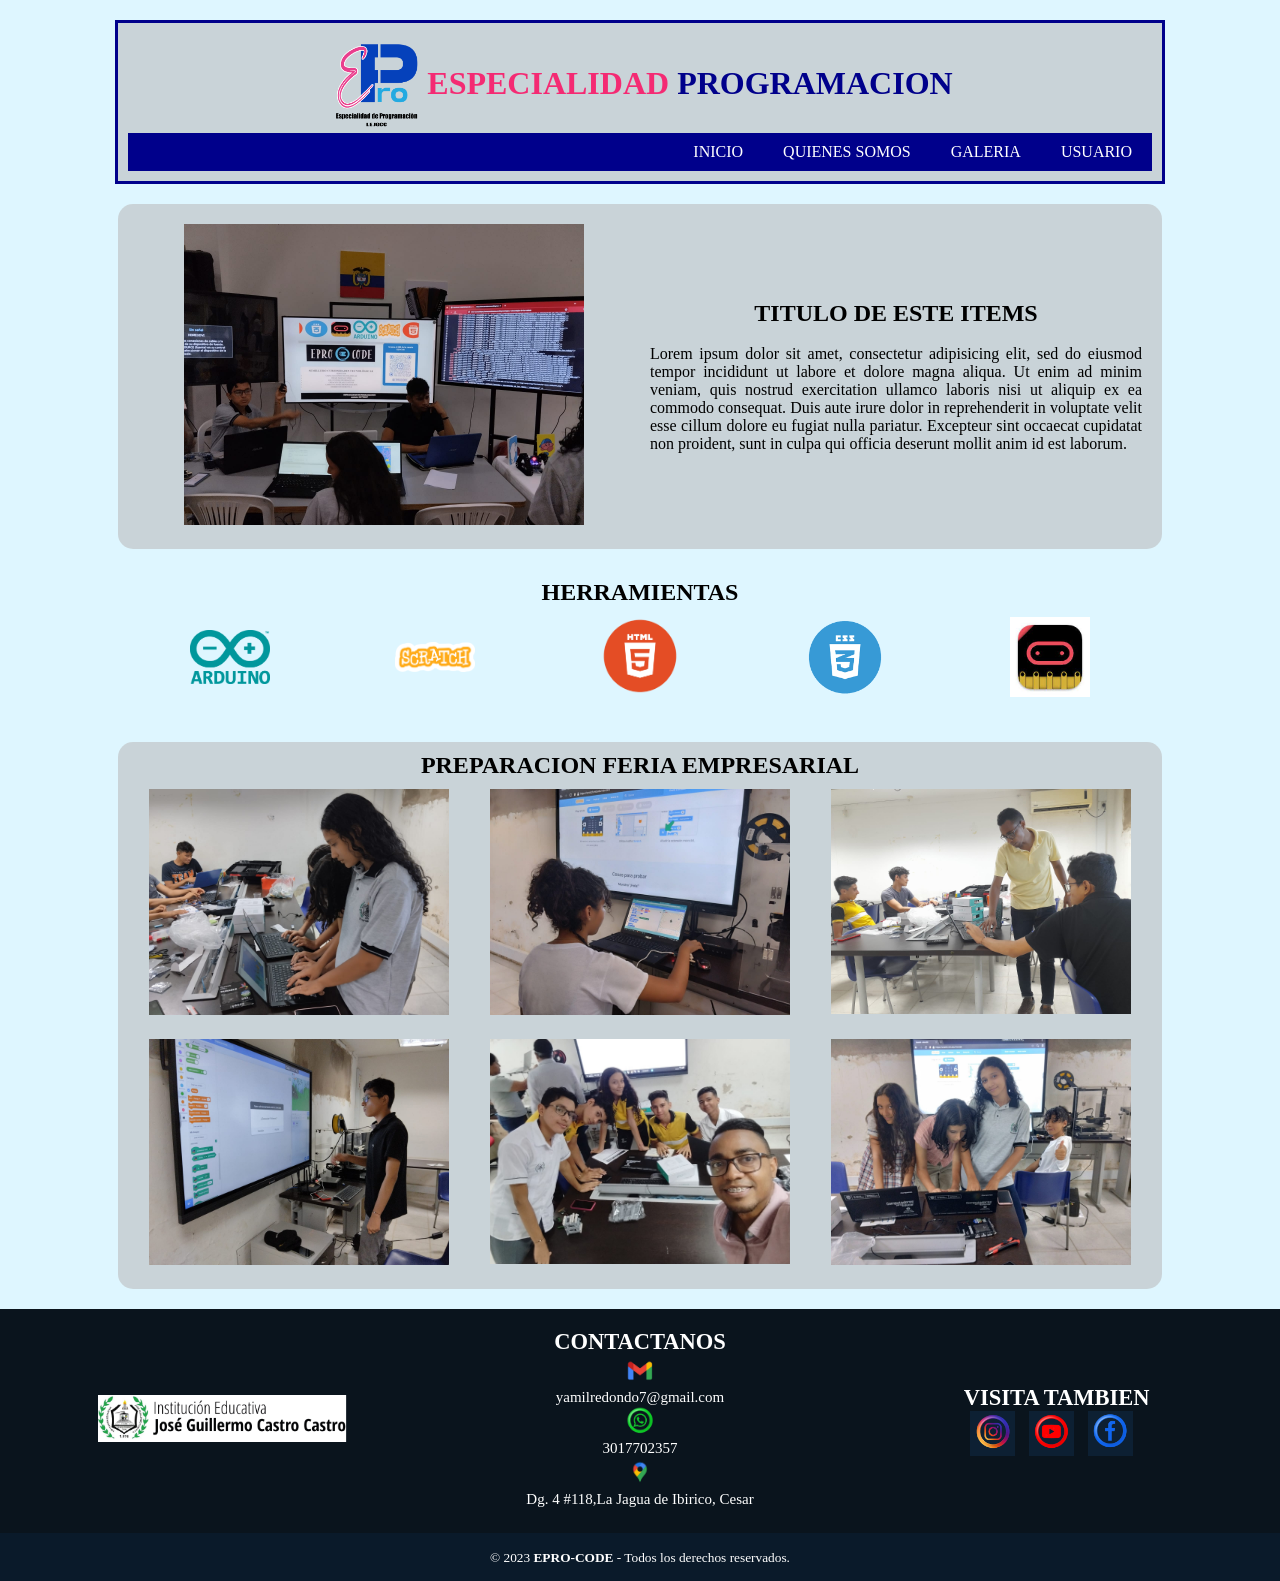
<file: index.html>
<!DOCTYPE html> 
<html>
<head>
	<link rel="stylesheet" type="text/css" href="css/index.css">
	<title>Epro_Code</title>
	<link rel="icon" type="image/jpg" href="img/LOGO.png">
	<meta charset="utf-8">
</head>
<body class="fondopagina">
<header class="encabezado">
	<div id="logotexto">
		<img class="imagen" src="img/LOGO.png" width="100px" height="" title="LOGO PROGRAMACION">
		<h1 id="TITULOPRINCIPAL"> <span class="E"> ESPECIALIDAD</span> <span class="PRO">PROGRAMACION</span> </h1>	
	</div>


	<nav class="MENUDEOPCIONES">
		<center>
		<ul>
			<li id="opcion"> <a id="enlaces" href="html/contacto.html">USUARIO</a> </li>
			<li id="opcion"> <a id="enlaces" href="html/galeria.html">GALERIA</a> </li>
			<li id="opcion"> <a id="enlaces" href="html/somos.html">QUIENES SOMOS</a> </li>
			<li id="opcion"> <a id="enlaces" href="index.html">INICIO</a> </li>
		</ul>
		</center>
	</nav>
</header>

<section class="presentacion1">
	<div class="articulo1">
		<div class="art1" >
			<img src="img/tres.jpeg" width="400" >
		</div>
		<div class="art1" >
			<center>
		<H1> TITULO DE ESTE ITEMS</H1>
	</center> <br>
		<P>  Lorem ipsum dolor sit amet, consectetur adipisicing elit, sed do eiusmod
		tempor incididunt ut labore et dolore magna aliqua. Ut enim ad minim veniam,
		quis nostrud exercitation ullamco laboris nisi ut aliquip ex ea commodo
		consequat. Duis aute irure dolor in reprehenderit in voluptate velit esse
		cillum dolore eu fugiat nulla pariatur. Excepteur sint occaecat cupidatat non
		proident, sunt in culpa qui officia deserunt mollit anim id est laborum.</P>
	</div>
		
	</div>
</section>

<section class="presentacion2">
	<div> <center> <h1>HERRAMIENTAS</h1> </center> </div>
	<div class="articulo2">
	<div class="art2" >
		<img src="img/1.png" width="80">	
	</div>
	<div class="art2" >
		<img src="img/2.png" width="80">	
	</div>
	<div class="art2" >
		<img src="img/3.png" width="80">
	</div>
	<div class="art2" >
		<img src="img/4.png" width="80">	
	</div>
	<div class="art2" >
		<img src="img/5.jpg" width="80">	
	</div>
		
	</div>
</section>
<section class="presentacion3">
	<div> <center> <h1>PREPARACION FERIA EMPRESARIAL</h1> </center> </div>
	<div class="articulo3">
	<div class="art3" >
		<img src="img/cinco.jpeg" width="300">	
	</div>
	<div class="art3" >
		<img src="img/doce.jpeg" width="300">	
	</div>
	<div class="art3" >
		<img src="img/siete.jpeg" width="300">
	</div>
	<div class="art3" >
		<img src="img/trece.jpeg" width="300">	
	</div>
	<div class="art3" >
		<img src="img/quince.jpeg" width="300">	
	</div>
	<div class="art3" >
		<img src="img/catorce.jpeg" width="300">	
	</div>

		
	</div>
</section>




<footer class="pie-pagina">
	
	<div class="grupo1">
		 <div class="box1" >
		 	<figure class="figure" >
		 		<a href="https://instejoca.edu.co/" target="_blank"> <img src="img/JGCC_LOGO.png" width="250"> </a>
		 	</figure>
		 </div>
		 <div class="box2" >
		 	 <h2>CONTACTANOS</h2>
		 	 <img src="img/crr.png" width="30"><p>yamilredondo7@gmail.com</p>
		 	  <img src="img/wht.png" width="30"> <p>3017702357</p>
		 	   <img src="img/ubi.png" width="30"> <p>Dg. 4 #118,La Jagua de Ibirico, Cesar</p>

		 </div>
		 <div class="box3" >
		 	<h2>VISITA TAMBIEN</h2>
		 	<a href="https://www.instagram.com/eprocode/?hl=es"> <img src="img/ins.png" width="40"> </a>
		 	<a href="https://youtu.be/gJPDL97wbi0" target="_blank"> <img src="img/you.png" width="40"> </a> </a>
		 	<a href="#" target="_blank"> <img src="img/face.png" width="40"> </a> </a>
		 </div>
	</div>
	<div class="grupo2">
		<small> &copy; 2023 <b>EPRO-CODE</b> - Todos los derechos reservados. </small>
	</div>


</footer>

</body>
</html>
</file>
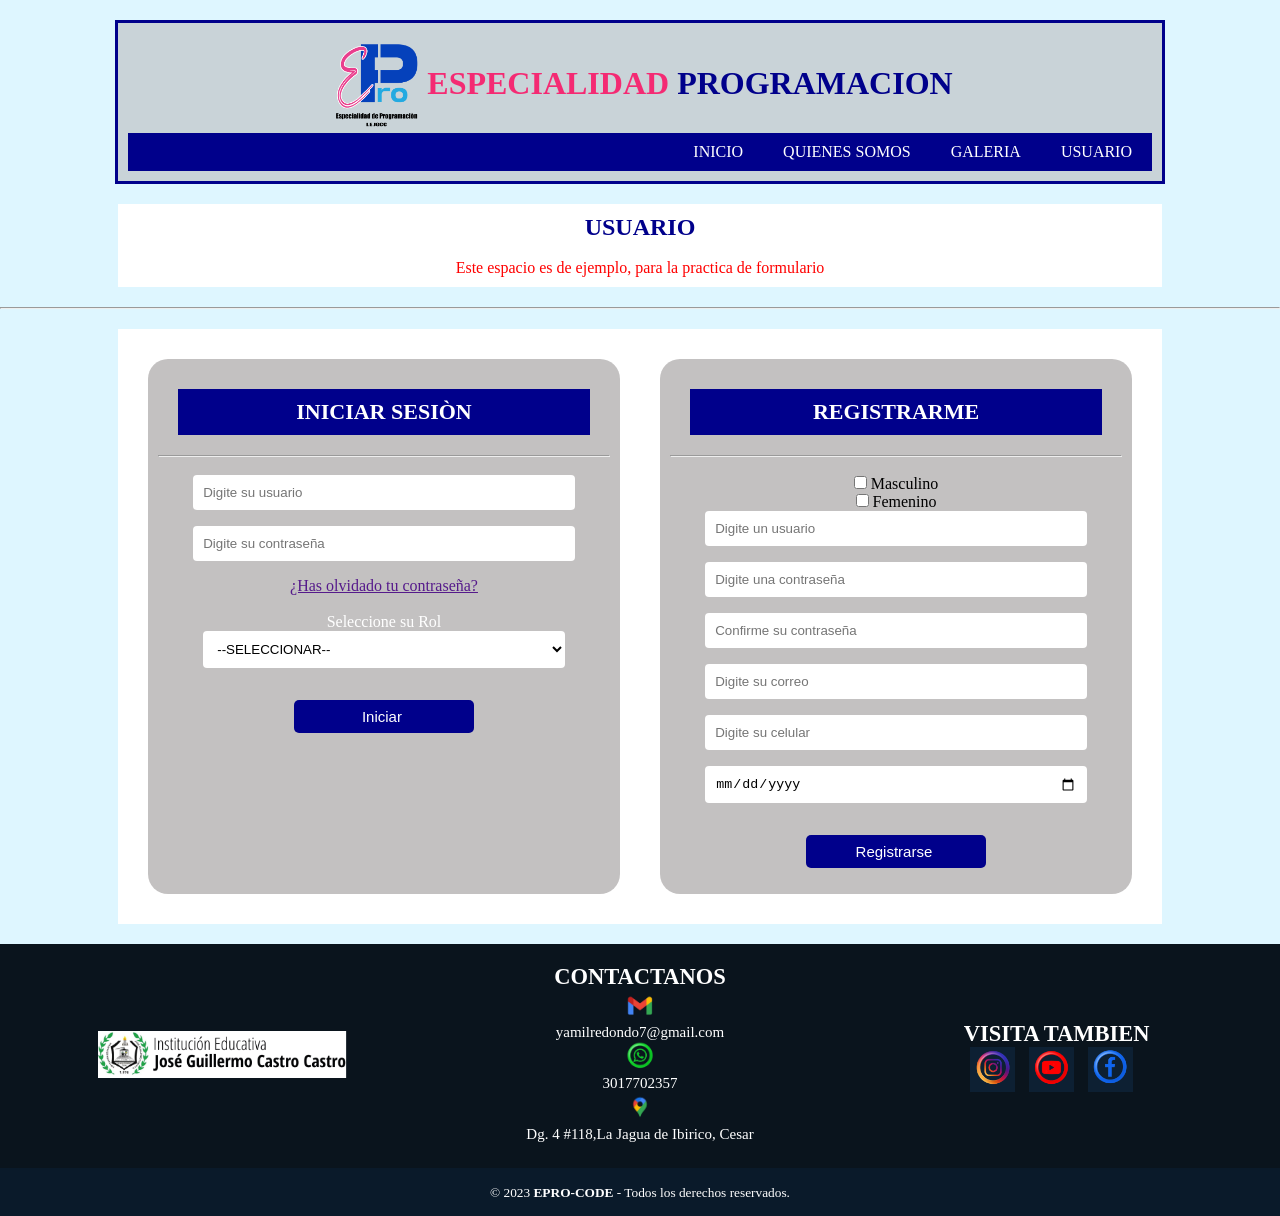
<file: html/contacto.html>
<!DOCTYPE html>
<html>
<head>
	<link rel="stylesheet" type="text/css" href="../css/index.css">
	<link rel="stylesheet" type="text/css" href="../css/contacto.css">
	<title>Epro_Code Formulario</title>
	<link rel="icon" type="image/jpg" href="../img/LOGO.png">
	<meta charset="utf-8">
</head>
<body class="fondopagina">
<header class="encabezado">
	<div id="logotexto">
		<img class="imagen" src="../img/LOGO.png" width="100px" height="" title="LOGO PROGRAMACION">
		<h1 id="TITULOPRINCIPAL"> <span class="E"> ESPECIALIDAD</span> <span class="PRO">PROGRAMACION</span> </h1>	
</div>


	<nav class="MENUDEOPCIONES">
		<center>
		<ul>
			<li id="opcion"> <a id="enlaces" href="contacto.html">USUARIO</a> </li>
			<li id="opcion"> <a id="enlaces" href="galeria.html">GALERIA</a> </li>
			<li id="opcion"> <a id="enlaces" href="somos.html">QUIENES SOMOS</a> </li>
			<li id="opcion"> <a id="enlaces" href="../index.html">INICIO</a> </li>
		</ul>
		</center>
	</nav>
</header>

<section class="nompestaña">
		
			<CENTER>
			<h1>USUARIO</h1> <br>
			<p style="color: red">Este espacio es de ejemplo, para la practica de formulario</p>
			</CENTER>
</section>		
		<hr>	
<section class="funciones">
		<article class="formulario1">
			<center>
			<form>
			<h1 class="titulo">INICIAR SESIÒN</h1> <hr> <br>
			
			<input class="items" type="text" name="usuario" id="usuario" placeholder="Digite su usuario">
			<input class="items" type="password" name="contraseña" id="contraseña" placeholder="Digite su contraseña">
			

			 <br>
			<a href="">¿Has olvidado tu contraseña?</a> <br> <br>

			<p style="color: white">Seleccione su Rol</p>
			<select class="items" name="rol">
				<option>--SELECCIONAR--</option>
				<option>ADMINISTRADOR</option>
				<option>INVITADO</option>
				<option>DESARROLLADOR</option>
			</select>

			<input class="iniciar" type="submit" value="Iniciar " >			
			</form>
			</center>
		</article>
		<article class="formulario2">
			<center>
			<form>
			<h1 class="titulo">REGISTRARME</h1> <hr> <br>
			<span >
			<div class="span">
			<input type="checkbox" name="masculino"> Masculino<br>
    		<input type="checkbox" name="dfemenino"> Femenino<br>
    		</div>
			</span>
			
			<input class="items" type="text" name="usuario" id="usuario" placeholder="Digite un usuario" required="">
			<input class="items" type="text" name="dcontraseña" id="dcontraseña" placeholder="Digite una contraseña" required="">			
			<input class="items" type="text" name="ccontraseña" id="ccontraseña" placeholder="Confirme su contraseña" required="">
			<input class="items" type="email" name="email" id="email" placeholder="Digite su correo" required="">
			<input class="items" type="text" name="celular" id="celular" placeholder="Digite su celular" required="">
			<input class="items" type="date" name="fechan" id="fechan" placeholder="Digite su fecha de nacimiento" required="">
			<input class="iniciar" type="submit" value="Registrarse " >		
			</form>
			</center>
		</article>
</section>	

<footer class="pie-pagina">
	
	<div class="grupo1">
		 <div class="box1" >
		 	<figure class="figure" >
		 		<a href="https://instejoca.edu.co/" target="_blank"> <img src="../img/JGCC_LOGO.png" width="250"> </a>
		 	</figure>
		 </div>
		 <div class="box2" >
		 	 <h2>CONTACTANOS</h2>
		 	 <img src="../img/crr.png" width="30"><p>yamilredondo7@gmail.com</p>
		 	  <img src="../img/wht.png" width="30"> <p>3017702357</p>
		 	   <img src="../img/ubi.png" width="30"> <p>Dg. 4 #118,La Jagua de Ibirico, Cesar</p>

		 </div>
		 <div class="box3" >
		 	<h2>VISITA TAMBIEN</h2>
		 	<a href="https://www.instagram.com/eprocode/?hl=es"> <img src="../img/ins.png" width="40"> </a>
		 	<a href="https://youtu.be/gJPDL97wbi0" target="_blank"> <img src="../img/you.png" width="40"> </a> </a>
		 	<a href="#" target="_blank"> <img src="../img/face.png" width="40"> </a> </a>
		 </div>
	</div>
	<div class="grupo2">
		<small> &copy; 2023 <b>EPRO-CODE</b> - Todos los derechos reservados. </small>
	</div>
	
		
</footer>

</body>
</html>
</file>
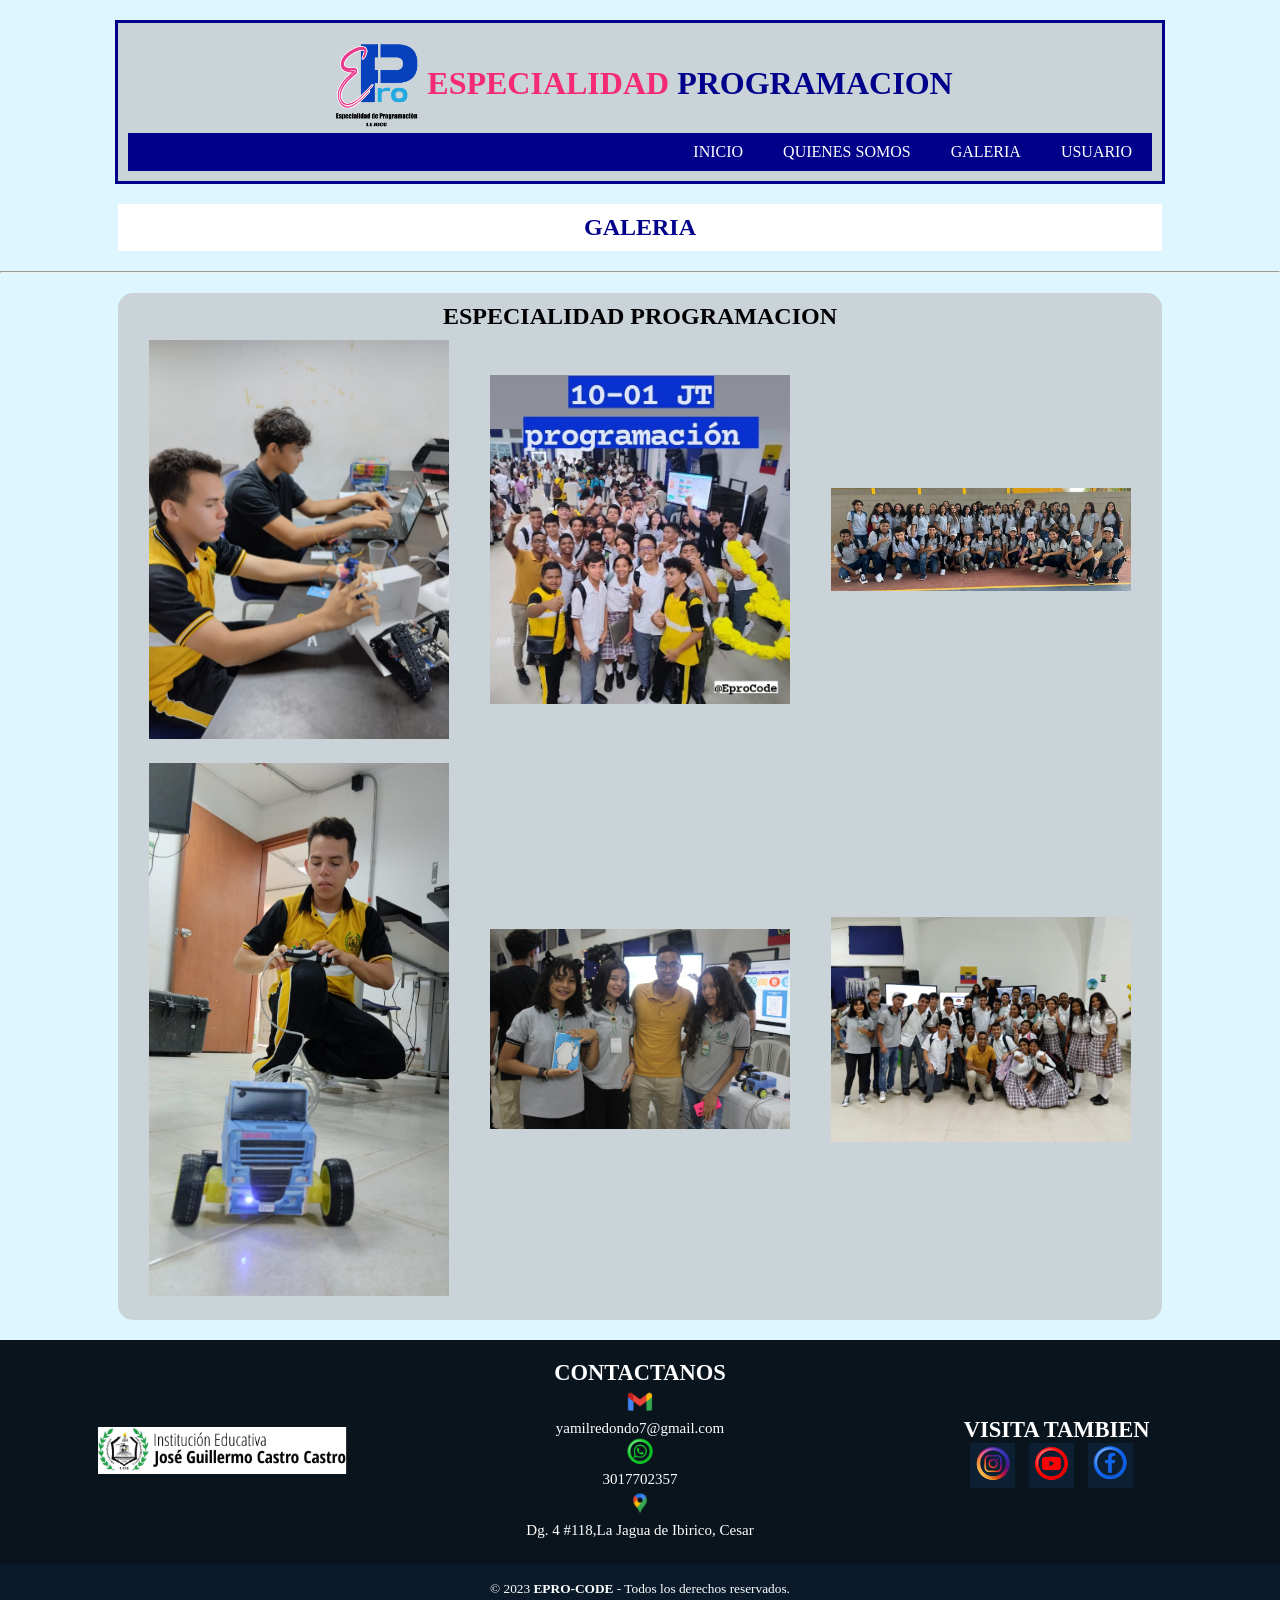
<file: html/galeria.html>
<!DOCTYPE html>
<html>
<head>
	<link rel="stylesheet" type="text/css" href="../css/index.css">
	<link rel="stylesheet" type="text/css" href="../css/contacto.css">
	<title>Epro_Code</title>
	<link rel="icon" type="image/jpg" href="../img/LOGO.png">
	<meta charset="utf-8">
</head>
<body class="fondopagina">
<header class="encabezado">
	<div id="logotexto">
		<img class="imagen" src="../img/LOGO.png" width="100px" height="" title="LOGO PROGRAMACION">
		<h1 id="TITULOPRINCIPAL"> <span class="E"> ESPECIALIDAD</span> <span class="PRO">PROGRAMACION</span> </h1>	
</div>


	<nav class="MENUDEOPCIONES">
		<center>
		<ul>
			<li id="opcion"> <a id="enlaces" href="contacto.html">USUARIO</a> </li>
			<li id="opcion"> <a id="enlaces" href="galeria.html">GALERIA</a> </li>
			<li id="opcion"> <a id="enlaces" href="somos.html">QUIENES SOMOS</a> </li>
			<li id="opcion"> <a id="enlaces" href="../index.html">INICIO</a> </li>
		</ul>
		</center>
	</nav>
</header>

		<article class="nompestaña">
			<CENTER>
			<h1>GALERIA</h1>
			</CENTER>
		</article>
		<hr>

<section class="presentacion3">
	<div> <center> <h1>ESPECIALIDAD PROGRAMACION</h1> </center> </div>
	<div class="articulo3">
	<div class="art3" >
		<img src="../img/a.jpeg" width="300">	
	</div>
	<div class="art3" >
		<img src="../img/b.jpeg" width="300">	
	</div>
	<div class="art3" >
		<img src="../img/nueve.jpeg" width="300">
	</div>
	<div class="art3" >
		<img src="../img/ocho.jpeg" width="300">	
	</div>
	<div class="art3" >
		<img src="../img/uno.jpeg" width="300">	
	</div>
	<div class="art3" >
		<img src="../img/cuatro.jpeg" width="300">	
	</div>

		
	</div>
</section>
		

<footer class="pie-pagina">
	
	<div class="grupo1">
		 <div class="box1" >
		 	<figure class="figure" >
		 		<a href="https://instejoca.edu.co/" target="_blank"> <img src="../img/JGCC_LOGO.png" width="250"> </a>
		 	</figure>
		 </div>
		 <div class="box2" >
		 	 <h2>CONTACTANOS</h2>
		 	 <img src="../img/crr.png" width="30"><p>yamilredondo7@gmail.com</p>
		 	  <img src="../img/wht.png" width="30"> <p>3017702357</p>
		 	   <img src="../img/ubi.png" width="30"> <p>Dg. 4 #118,La Jagua de Ibirico, Cesar</p>

		 </div>
		 <div class="box3" >
		 	<h2>VISITA TAMBIEN</h2>
		 	<a href="https://www.instagram.com/eprocode/?hl=es"> <img src="../img/ins.png" width="40"> </a>
		 	<a href="https://youtu.be/gJPDL97wbi0" target="_blank"> <img src="../img/you.png" width="40"> </a> </a>
		 	<a href="#" target="_blank"> <img src="../img/face.png" width="40"> </a> </a>
		 </div>
	</div>
	<div class="grupo2">
		<small> &copy; 2023 <b>EPRO-CODE</b> - Todos los derechos reservados. </small>
	</div>
	
		
</footer>

</body>
</html>
</file>
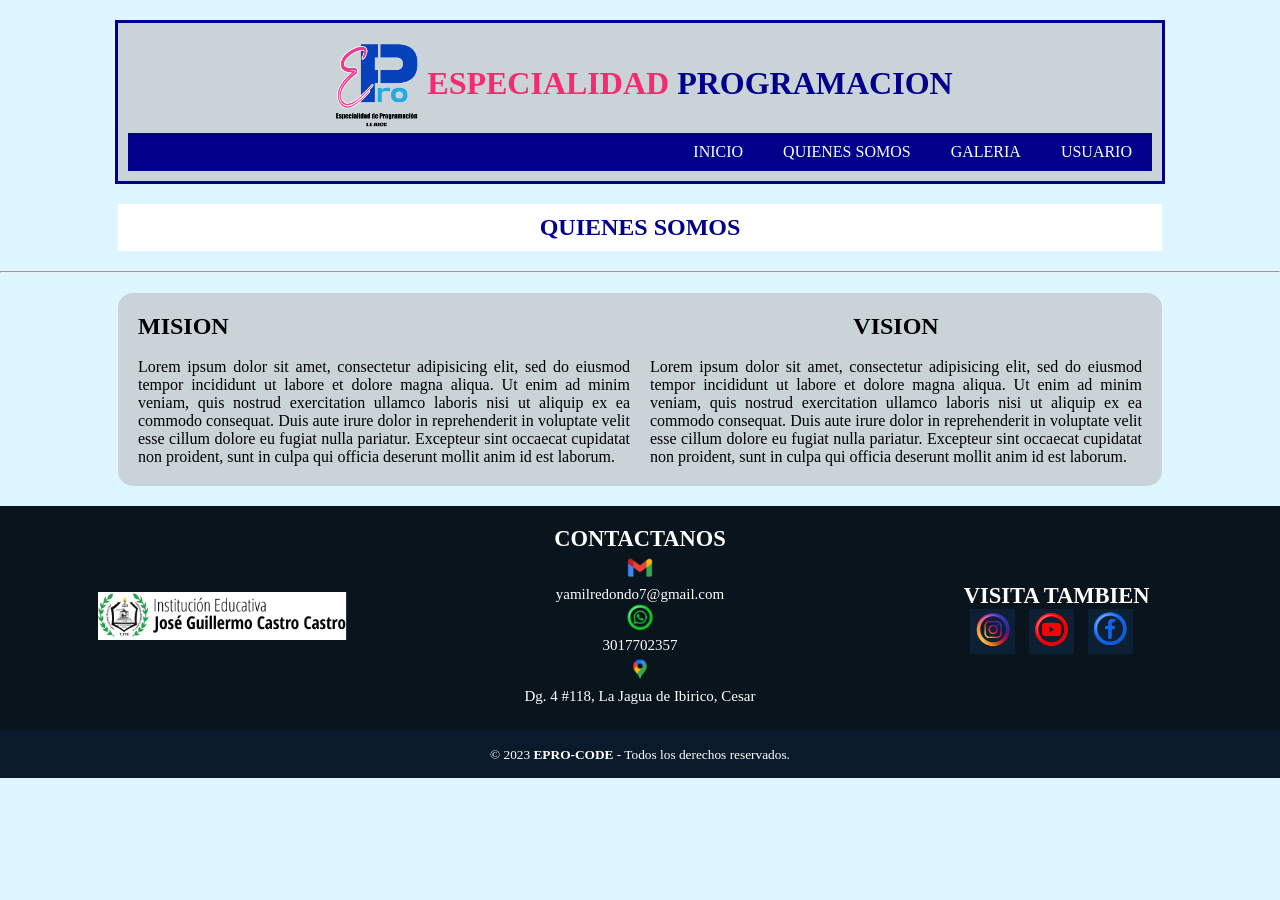
<file: html/somos.html>
<!DOCTYPE html>
<html>
<head>
	<link rel="stylesheet" type="text/css" href="../css/index.css">
	<link rel="stylesheet" type="text/css" href="../css/contacto.css">
	<title>Epro_Code</title>
	<link rel="icon" type="image/jpg" href="../img/LOGO.png">
	<meta charset="utf-8">
</head>
<body class="fondopagina">
<header class="encabezado">
	<div id="logotexto">
		<img class="imagen" src="../img/LOGO.png" width="100px" height="" title="LOGO PROGRAMACION">
		<h1 id="TITULOPRINCIPAL"> <span class="E"> ESPECIALIDAD</span> <span class="PRO">PROGRAMACION</span> </h1>	
</div>


	<nav class="MENUDEOPCIONES">
		<center>
		<ul>
			<li id="opcion"> <a id="enlaces" href="contacto.html">USUARIO</a> </li>
			<li id="opcion"> <a id="enlaces" href="galeria.html">GALERIA</a> </li>
			<li id="opcion"> <a id="enlaces" href="somos.html">QUIENES SOMOS</a> </li>
			<li id="opcion"> <a id="enlaces" href="../index.html">INICIO</a> </li>
		</ul>
		</center>
	</nav>
</header>

		<article class="nompestaña">
			<CENTER>
			<h1>QUIENES SOMOS</h1>
			</CENTER>
		</article>
<hr>
<section class="presentacion1">
	<div class="articulo1">
		<div class="art1" >
			<H1> MISION </H1>
	</center> <br>
		<P>  Lorem ipsum dolor sit amet, consectetur adipisicing elit, sed do eiusmod
		tempor incididunt ut labore et dolore magna aliqua. Ut enim ad minim veniam,
		quis nostrud exercitation ullamco laboris nisi ut aliquip ex ea commodo
		consequat. Duis aute irure dolor in reprehenderit in voluptate velit esse
		cillum dolore eu fugiat nulla pariatur. Excepteur sint occaecat cupidatat non
		proident, sunt in culpa qui officia deserunt mollit anim id est laborum.</P>
		</div>
		<div class="art1" >
			<center>
		<H1> VISION </H1>
	</center> <br>
		<P>  Lorem ipsum dolor sit amet, consectetur adipisicing elit, sed do eiusmod
		tempor incididunt ut labore et dolore magna aliqua. Ut enim ad minim veniam,
		quis nostrud exercitation ullamco laboris nisi ut aliquip ex ea commodo
		consequat. Duis aute irure dolor in reprehenderit in voluptate velit esse
		cillum dolore eu fugiat nulla pariatur. Excepteur sint occaecat cupidatat non
		proident, sunt in culpa qui officia deserunt mollit anim id est laborum.</P>
	</div>
		
	</div>
</section>





<footer class="pie-pagina">
	
	<div class="grupo1">
		 <div class="box1" >
		 	<figure class="figure" >
		 		<a href="https://instejoca.edu.co/" target="_blank"> <img src="../img/JGCC_LOGO.png" width="250"> </a>
		 	</figure>
		 </div>
		 <div class="box2" >
		 	 <h2>CONTACTANOS</h2>
		 	 <img src="../img/crr.png" width="30"><p>yamilredondo7@gmail.com</p>
		 	  <img src="../img/wht.png" width="30"> <p>3017702357</p>
		 	   <img src="../img/ubi.png" width="30"> <p>Dg. 4 #118, La Jagua de Ibirico, Cesar</p>

		 </div>
		 <div class="box3" >
		 	<h2>VISITA TAMBIEN</h2>
		 	<a href="https://www.instagram.com/eprocode/?hl=es"> <img src="../img/ins.png" width="40"> </a>
		 	<a href="https://youtu.be/gJPDL97wbi0" target="_blank"> <img src="../img/you.png" width="40"> </a> </a>
		 	<a href="#" target="_blank"> <img src="../img/face.png" width="40"> </a> </a>
		 </div>
	</div>
	<div class="grupo2">
		<small> &copy; 2023 <b>EPRO-CODE</b> - Todos los derechos reservados. </small>
	</div>
	
		
</footer>

</body>
</html>
</file>
<file: css/index.css>
* {
	margin: 0;
	padding: 0;
}

.fondopagina {
	background-color: rgba(64, 207, 255,0.17);
}

.encabezado, .menudecontenido  {
	background-color:rgba(181, 178, 178,0.50);
	width: 80%;
	max-width: 1000;
	padding: 10px;
	margin: 20px auto;
	}

.encabezado {
	
	border-color: #00008B;
	border-width: 3px;
	border-style: solid;
}

#logotexto {
	display: flex;
	justify-content: center;
	align-items: center;
}


#TITULOPRINCIPAL{
	text-align: center;
}

.E {
	color: rgba(255, 0, 90 , 0.80);
	font-family: Monotype Corsiva;
}

 .PRO {
 	color:#00008B;

 }
.MENUDEOPCIONES{
	background-color:#00008B;
	overflow: hidden;

}

#opcion {
	background-color:#00008B;
	list-style: none;
	float:right;
}

#enlaces {
	padding: 10px 20px;
	display: block;
	color: white;
	text-decoration: none;

}

#opcion:hover {
background-color:blue;
transition: background-color 2s;
}

.presentacion1 {
	background-color:rgba(181, 178, 178,0.50);
	width: 80%;
	padding: 10px;
	margin: 20px auto;	
	border-radius: 15px;
}
.articulo1 {
	display: grid;
	grid-template-columns: repeat(2,1fr);

}
.art1 {
	padding: 10px;
	margin: auto;
	justify-content: center;
	align-items: center;
	text-align: justify;
}

.presentacion2 {
	width: 80%;
	padding: 10px;
	margin: 20px auto;	
	border-radius: 15px;
}
.articulo2 {

	display: grid;
	grid-template-columns: repeat(5,1fr);

}

.art2 {
	padding: 10px;
	margin: auto;
	justify-content: center;
	align-items: center;
	text-align: justify;
}
.presentacion3 {
	background-color:rgba(181, 178, 178,0.50);
	width: 80%;
	padding: 10px;
	margin: 20px auto;	
	border-radius: 15px;
}
.articulo3 {

	display: grid;
	grid-template-columns: repeat(3,1fr);

}

.art3 {
	padding: 10px;
	margin: auto;
	justify-content: center;
	align-items: center;
	text-align: justify;
}


.pie-pagina {
	width: 100%;
	background-color: #0a141d;
}
.grupo1 {
	width: 100%;
	max-width: 1200px;
	margin: auto;
	display: grid;
	grid-template-columns: repeat(3,1fr);
	grid-gap: 50px;
	padding: 20px 0px;
}

.figure {
	width: 100%;
	height: 100%;
	display: flex;
	justify-content: center;
	align-items: center;
}

.box2 {
	color: #fff;
	margin-bottom: 5px;
	font-size: 15px;
	text-align: center;
}

.box3 {

	color: #fff;
	margin: auto;
	font-size: 15px;	
	justify-content: center;
	text-align: center;
}


.box3 a {
	display: inline-block;
	text-decoration: none;
	width: 45px;
	height: 45px;
	line-height: 45px;
	color: #fff;
	margin-right: 10px;
	background-color: #0d2033;
	text-align: center;
	font-size: 5px;
}

.box3 a:hover {
	font-size: 15px;
	background-color:blue;
	transition: background-color 2s;
}

.grupo2 {
	background-color: #0a1a2a; 
	padding: 15px 10px;
	text-align: center;
	color: #fff;

}
</file>
<file: css/contacto.css>
.nompestaña {
	background-color: white;
	width: 80%;
	max-width: 1000;
	padding: 10px;
	margin: 20px auto;
	color: #00008B;
}

.funciones {
	display: flex;
	width: 80%;
	max-width: 1000;
	padding: 10px;
	margin: 20px auto;
	background-color: white;
}

.formulario1{
	width: 50%;
	max-width: 1000;
	margin: 20px ;
	padding: 10px;
	float: center;
	background-color:rgba(181, 178, 178,0.80);
	border-radius: 20px;
}
.formulario2{
	width: 50%;
	max-width: 1000;
	margin: 20px ;
	padding: 10px;
	float: center;
	background-color:rgba(181, 178, 178,0.80);
	border-radius: 20px;
}

.titulo {
	padding: 10px;
	margin: 20px;
	font-size: 22px;
	color: white;
	background-color: #00008B;

}

#span {
	display: flex;
}

.items {
	width: 80%;
	background: white;
	padding: 10px;
	border-radius: 4px;
	margin-bottom: 16px;
	border:1px;
}
.items:hover {
	font-size: 15px;
}
.iniciar {
	width: 40%;
	background-color: #00008B;
	border:none;
	padding: 8px;
	color: white;
	margin: 16px ;
	font-size: 15px;
	border-radius: 5px;
	float: l
}
</file>
